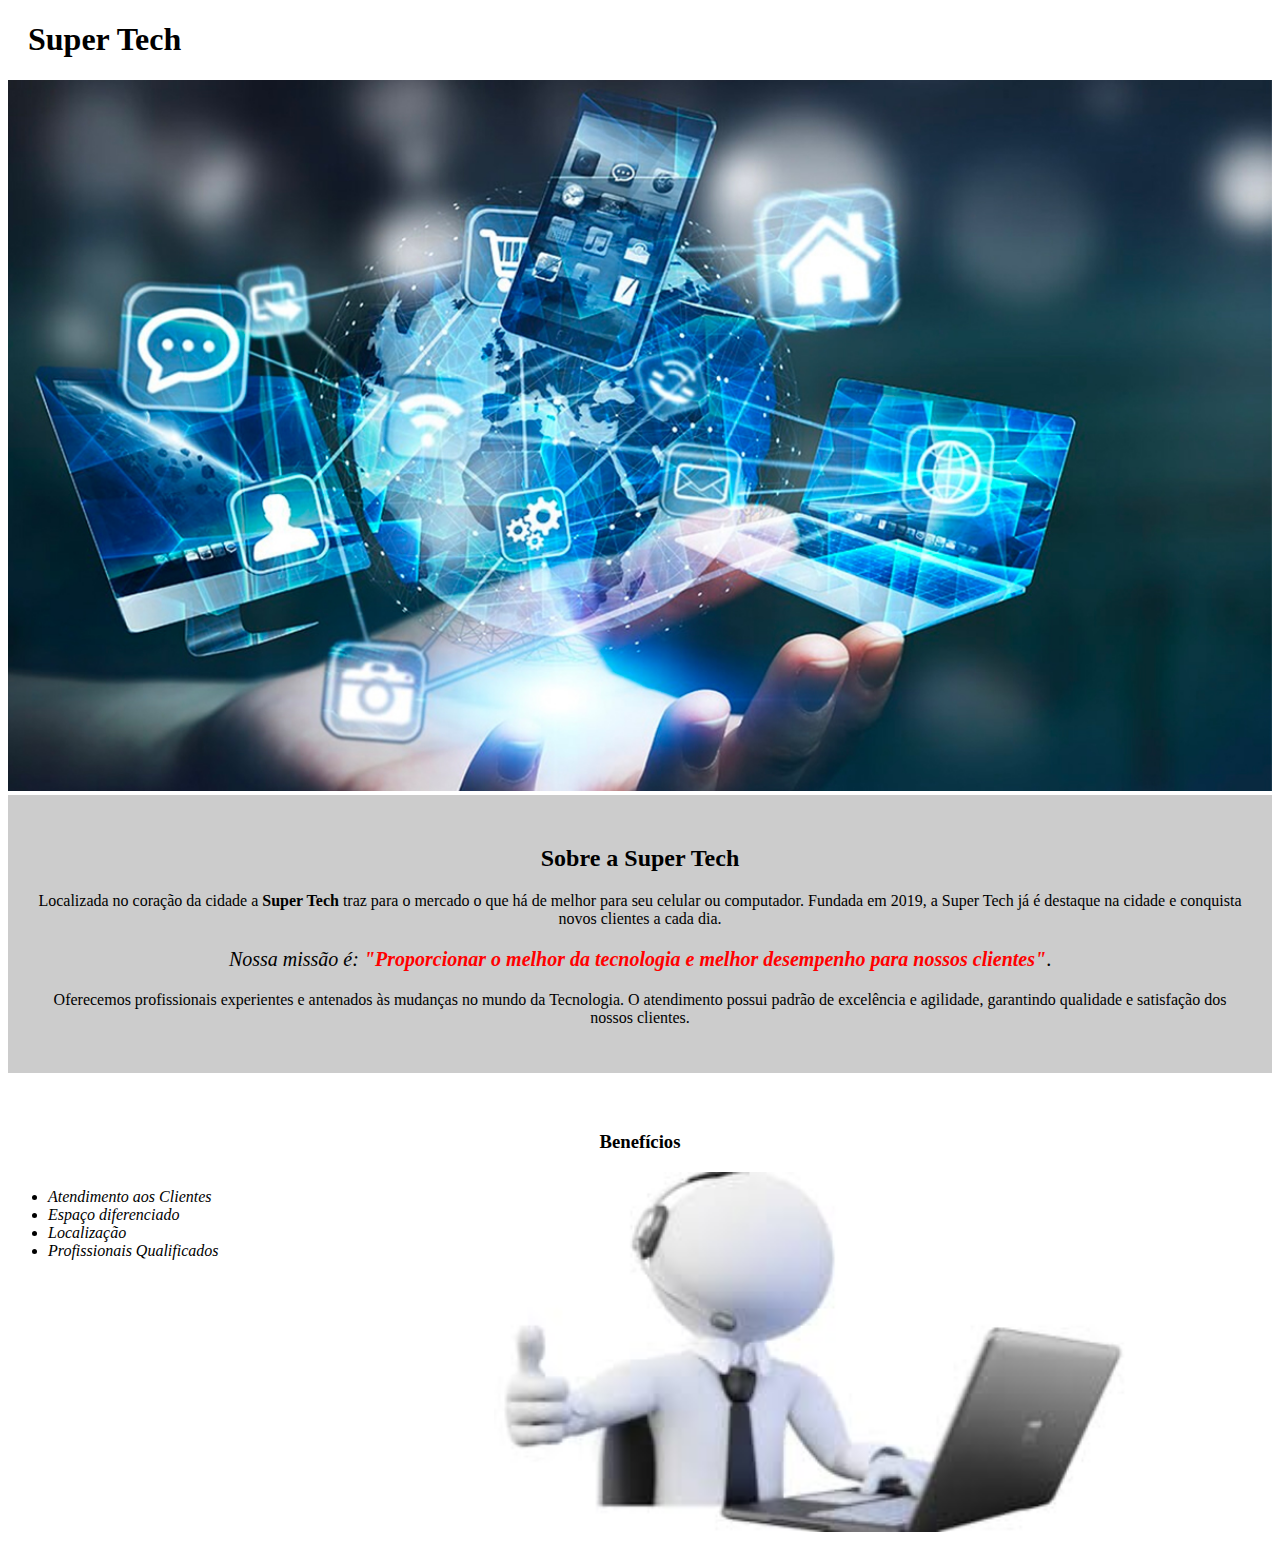
<file: index.html>
<!DOCTYPE html>
<html lang="pt-br">
    <head> 
        <meta charset="UTF-8">
        <title>Super Tech</title>
        <link rel="stylesheet" href="style.css">
    </head>

    <body>
        <header>
            <h1 class="título-principal">Super Tech</h1>
        </header>
         <img id="banner" src="banner.jpg">
         <div class="principal">
            <h2 class="título-centralizado">Sobre a Super Tech</h2>

            <p> Localizada no coração da cidade a <strong>Super Tech</strong> traz para o mercado o que há de melhor para seu celular ou computador. Fundada em 2019, a Super Tech já é destaque na cidade e conquista novos clientes a cada dia.</p>

            <p id="missao"><em>Nossa missão é: <strong>"Proporcionar o melhor da tecnologia e melhor desempenho para nossos clientes"</strong></em>.</p>

            <p >Oferecemos profissionais experientes e antenados às mudanças no mundo da Tecnologia. O atendimento possui padrão de excelência e agilidade, garantindo qualidade e satisfação dos nossos clientes.</p>
         </div>
    
         <div class="beneficios"></div>
        <h3 class="título-centralizado">Benefícios</h3>

        <ul>
            <li class="itens">Atendimento aos Clientes</li>
            <li class="itens">Espaço diferenciado</li>
            <li class="itens">Localização</li>
            <li class="itens">Profissionais Qualificados</li>
        </ul>
           
        <img src="images.jpeg" class="imagembeneficios">
    </body>
</html>
</file>
<file: style.css>
#banner {
    width: 100%;
}

.principal {
    background: #CCCCCC;
    padding: 30px;
}

.título-principal {
    padding-left: 20px;
}

.título-centralizado {
    text-align: center

}

p {
    text-align: center;
}

#missao {
    font-size: 20px;
}


em strong {
    color: #FF0000;
}

.itens {
    font-style: italic
}

.beneficios {
    background: #FFFFFF;
    padding: 20px;
}


ul {
    display: inline-block;
    vertical-align: top;
    width: 20%;
    margin-right: 15%;
}

.imagembeneficios {
    width: 50%;
}
</file>
